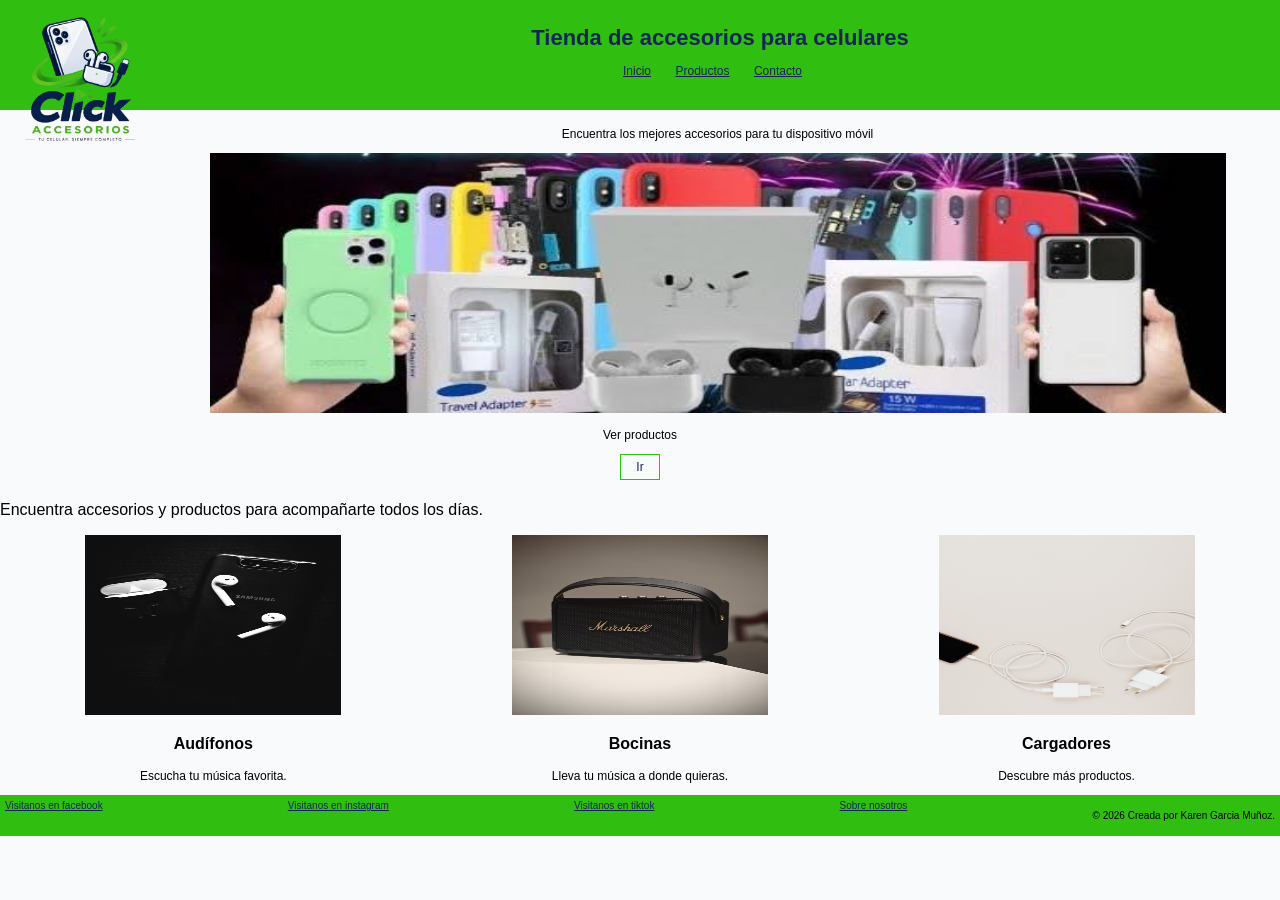
<file: index.html>
<!DOCTYPE html>
<html lang="en">
<head>
    <meta charset="UTF-8">
    <meta name="viewport" content="width=device-width, initial-scale=1.0">
    <title>Tienda de accesorios para celulares</title>
    <link rel="stylesheet" href="css/index.css">
</head>
<body>
     <header>
        <img src="img/logo.png" width="150" height="150">
        <h1>Tienda de accesorios para celulares</h1>
        <nav>
            <a href="paginas/index.html">Inicio</a>
            <a href="paginas/productos.html">Productos</a>
            <a href="paginas/contacto.html">Contacto</a>
        </nav>
    </header>

    <div class="principal">

        <p>Encuentra los mejores accesorios para tu dispositivo móvil</p>

        <img src="img/portada.jpg" width="80%" height="260">

        <p>Ver productos</p>

        <a href="paginas/productos.html" class="boton">Ir</a>

    </div>

    <p>Encuentra accesorios y productos para acompañarte todos los días.</p>

    <div class="productos">

        <div class="producto">
            <img src="img/pro1aud.jpg" width="150" height="100">

            <h3>Audífonos</h3>

            <p>Escucha tu música favorita.</p>
        </div>

        <div class="producto">
            <img src="img/bocina.jpg" width="150" height="100">

            <h3>Bocinas</h3>

            <p>Lleva tu música a donde quieras.</p>
        </div>

        <div class="producto">
            <img src="img/cargador.jpg" width="150" height="100">

            <h3>Cargadores</h3>

            <p>Descubre más productos.</p>
        </div>

    </div>
    <footer>
        <a href="#">Visitanos en facebook</a>
        <a href="#">Visitanos en instagram</a>
        <a href="#">Visitanos en tiktok</a>
        <a href="#">Sobre nosotros</a>
        <p>© 2026 Creada por Karen Garcia Muñoz.</p>
    </footer>
</body>
</html>
</file>
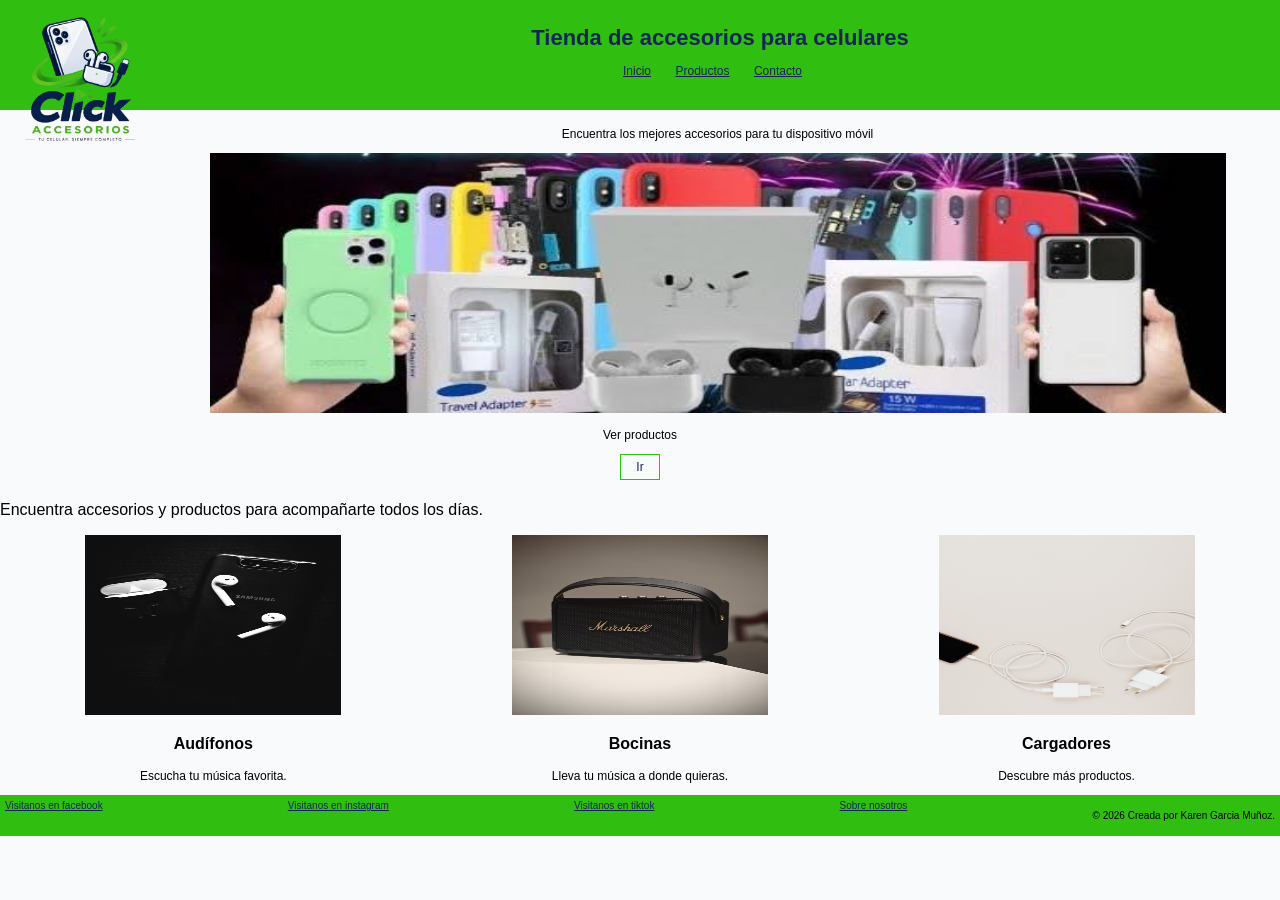
<file: paginas/index.html>
<!DOCTYPE html>
<html lang="en">
<head>
    <meta charset="UTF-8">
    <meta name="viewport" content="width=device-width, initial-scale=1.0">
    <title>Tienda de accesorios para celulares</title>
    <link rel="stylesheet" href="../css/index.css">
</head>
<body>
     <header>
        <img src="../img/logo.png" width="150" height="150">
        <h1>Tienda de accesorios para celulares</h1>
        <nav>
            <a href="../paginas/index.html">Inicio</a>
            <a href="../paginas/productos.html">Productos</a>
            <a href="../paginas/contacto.html">Contacto</a>
        </nav>
    </header>

    <div class="principal">

        <p>Encuentra los mejores accesorios para tu dispositivo móvil</p>

        <img src="../img/portada.jpg" width="80%" height="260">

        <p>Ver productos</p>

        <a href="../paginas/productos.html" class="boton">Ir</a>

    </div>

    <p>Encuentra accesorios y productos para acompañarte todos los días.</p>

    <div class="productos">

        <div class="producto">
            <img src="../img/pro1aud.jpg" width="150" height="100">

            <h3>Audífonos</h3>

            <p>Escucha tu música favorita.</p>
        </div>

        <div class="producto">
            <img src="../img/bocina.jpg" width="150" height="100">

            <h3>Bocinas</h3>

            <p>Lleva tu música a donde quieras.</p>
        </div>

        <div class="producto">
            <img src="../img/cargador.jpg" width="150" height="100">

            <h3>Cargadores</h3>

            <p>Descubre más productos.</p>
        </div>

    </div>
    <footer>
        <a href="#">Visitanos en facebook</a>
        <a href="#">Visitanos en instagram</a>
        <a href="#">Visitanos en tiktok</a>
        <a href="#">Sobre nosotros</a>
        <p>© 2026 Creada por Karen Garcia Muñoz.</p>
    </footer>
</body>
</html>
</file>
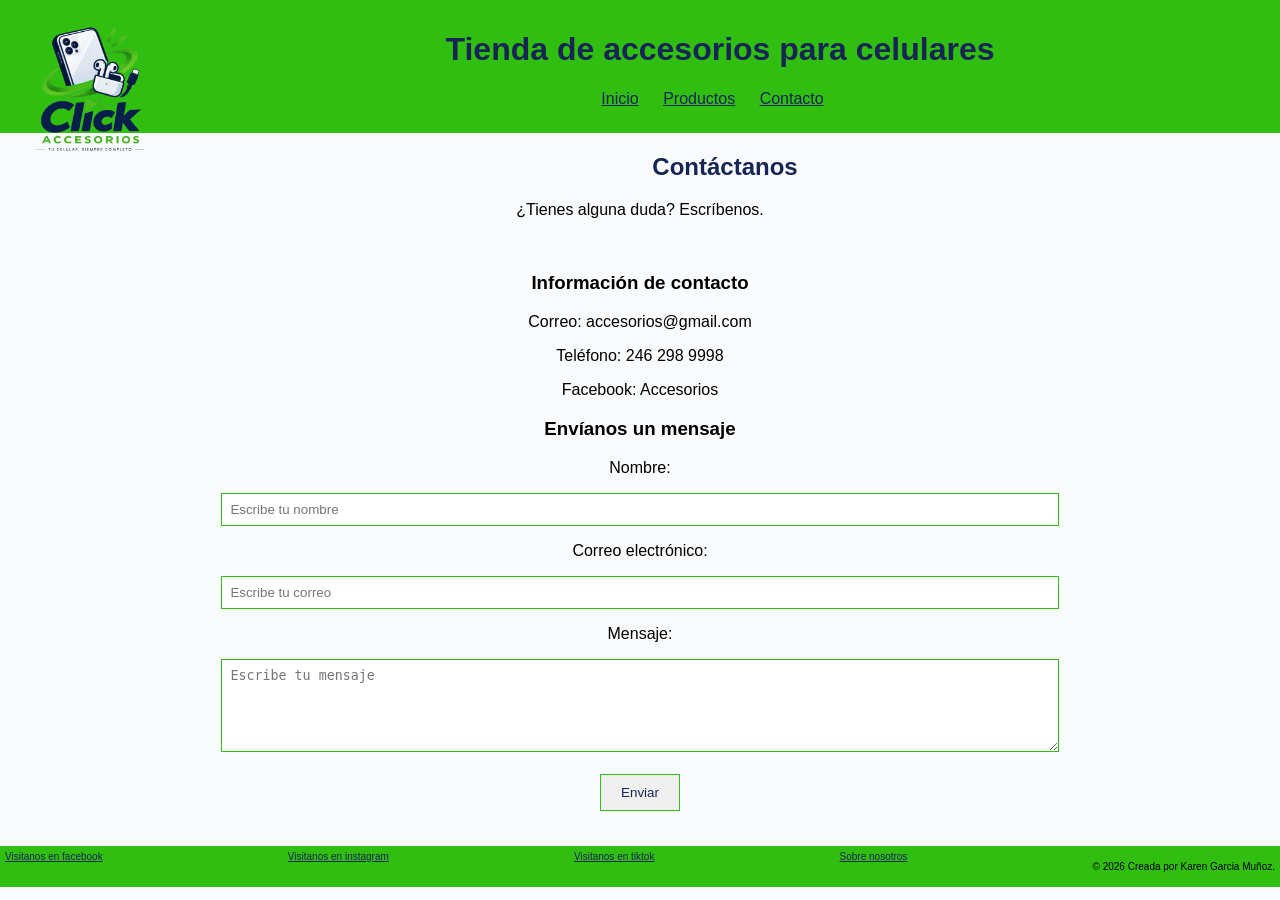
<file: paginas/contacto.html>
<!DOCTYPE html>
<html lang="en">
<head>
    <meta charset="UTF-8">
    <title>Contacto - Accesorios</title>
    <link rel="stylesheet" href="../css/contacto.css">
</head>

<body>

    <header>
        <img src="../img/logo.png" width="150" height="150">
        <h1>Tienda de accesorios para celulares</h1>

        <nav>
            <a href="../paginas/index.html">Inicio</a>
            <a href="../paginas/productos.html">Productos</a>
            <a href="../paginas/contacto.html">Contacto</a>
        </nav>
    </header>

    <h2>Contáctanos</h2>

    <p>¿Tienes alguna duda? Escríbenos.</p>

    <div class="contacto">

        <h3>Información de contacto</h3>

        <p>Correo: accesorios@gmail.com</p>
        <p>Teléfono: 246 298 9998</p>
        <p>Facebook: Accesorios</p>

        <h3>Envíanos un mensaje</h3>

        <form>

            <p>Nombre:</p>
            <input type="text" placeholder="Escribe tu nombre">

            <p>Correo electrónico:</p>
            <input type="email" placeholder="Escribe tu correo">

            <p>Mensaje:</p>
            <textarea rows="5" cols="30"
            placeholder="Escribe tu mensaje"></textarea>

            <br><br>

            <button type="button">Enviar</button>

        </form>

    </div>
    <footer>
        <a href="#">Visitanos en facebook</a>
        <a href="#">Visitanos en instagram</a>
        <a href="#">Visitanos en tiktok</a>
        <a href="#">Sobre nosotros</a>
        <p>© 2026 Creada por Karen Garcia Muñoz.</p>
    </footer>
</body>
</html>
</file>
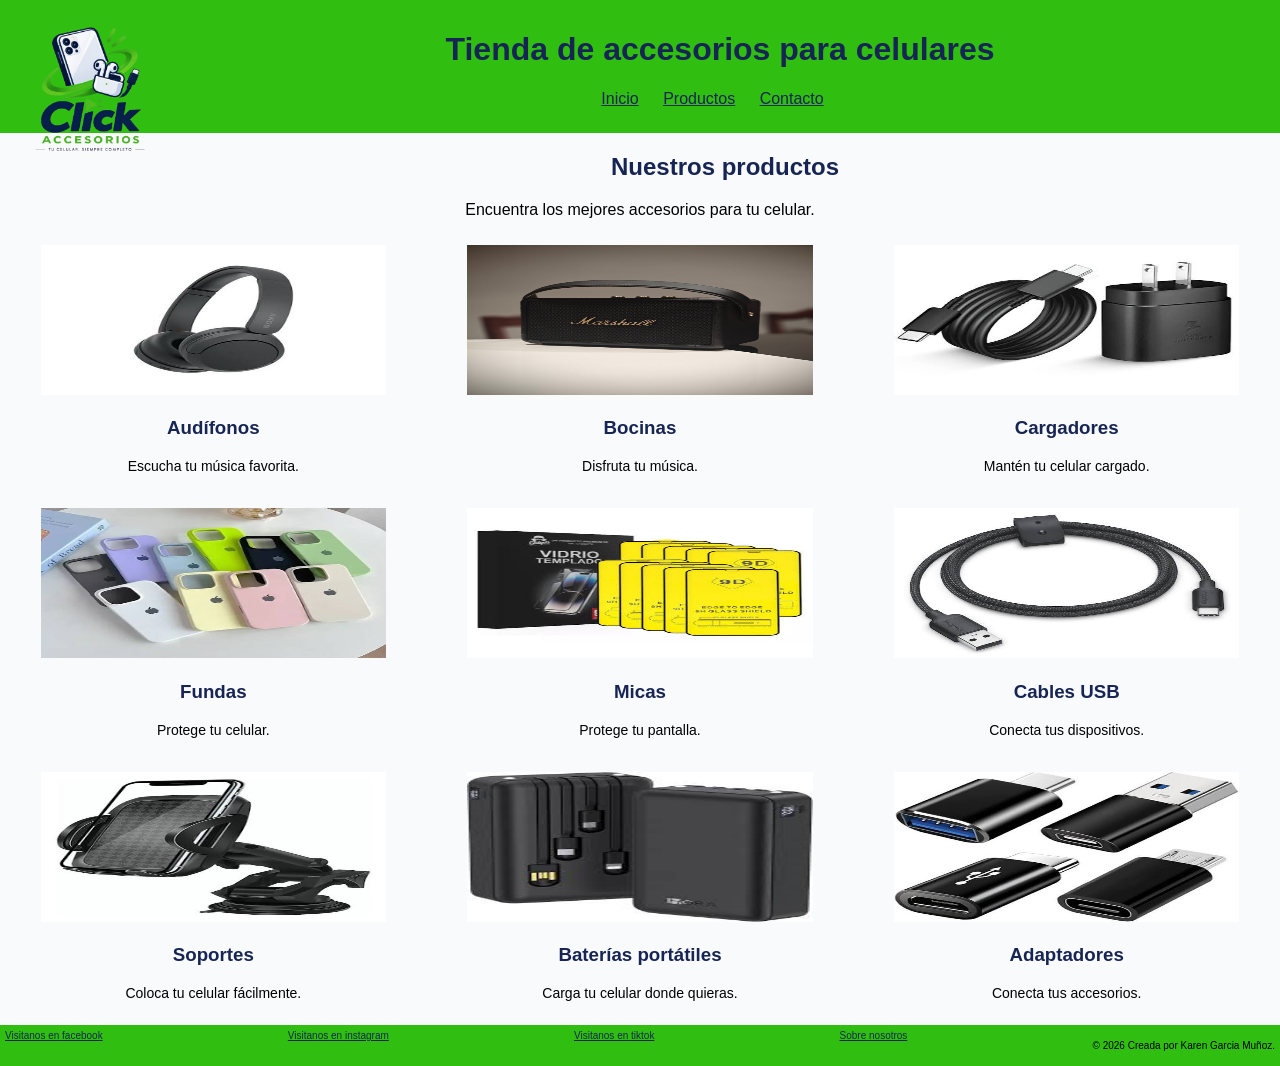
<file: paginas/productos.html>
<!DOCTYPE html>
<html lang="en">
   <head>
    <meta charset="UTF-8">
   </head> 
   <title>Productos</title>
    <link rel="stylesheet" href="../css/productos.css">
</head>

<body>
    <header>
        <img src="../img/logo.png" width="150" height="150">
        <h1>Tienda de accesorios para celulares</h1>
        <nav>
            <a href="../paginas/index.html">Inicio</a>
            <a href="../paginas/productos.html">Productos</a>
            <a href="../paginas/contacto.html">Contacto</a>
        </nav>
    </header>

    <h2>Nuestros productos</h2>

    <p>Encuentra los mejores accesorios para tu celular.</p>

    <div class="productos">

        <div class="producto">
            <img src="../img/audifonos.jpg" width="90" height="100">
            <h3>Audífonos</h3>
            <p>Escucha tu música favorita.</p>
        </div>

        <div class="producto">
            <img src="../img/bocina.jpg" width="100" height="100">
            <h3>Bocinas</h3>
            <p>Disfruta tu música.</p>
        </div>

        <div class="producto">
            <img src="../img/cargadores.jpeg" width="100" height="120">
            <h3>Cargadores</h3>
            <p>Mantén tu celular cargado.</p>
        </div>

        <div class="producto">
            <img src="../img/fundas.jpg" width="100" height="120">
            <h3>Fundas</h3>
            <p>Protege tu celular.</p>
        </div>

        <div class="producto">
            <img src="../img/micas.jpg" width="100" height="120">
            <h3>Micas</h3>
            <p>Protege tu pantalla.</p>
        </div>

        <div class="producto">
            <img src="../img/cable_usb.jpg" width="100" height="120">
            <h3>Cables USB</h3>
            <p>Conecta tus dispositivos.</p>
        </div>

        <div class="producto">
            <img src="../img/soporte.jpg" width="100" height="120">
            <h3>Soportes</h3>
            <p>Coloca tu celular fácilmente.</p>
        </div>

        <div class="producto">
            <img src="../img/baterias.jpg" width="100" height="120">
            <h3>Baterías portátiles</h3>
            <p>Carga tu celular donde quieras.</p>
        </div>

        <div class="producto">
            <img src="../img/adaptadores.jpg" width="100" height="120">
            <h3>Adaptadores</h3>
            <p>Conecta tus accesorios.</p>
        </div>

    </div>
    <footer>
        <a href="#">Visitanos en facebook</a>
        <a href="#">Visitanos en instagram</a>
        <a href="#">Visitanos en tiktok</a>
        <a href="#">Sobre nosotros</a>
        <p>© 2026 Creada por Karen Garcia Muñoz.</p>
    </footer>
</body>
</html>
</file>
<file: css/index.css>
body {
    background-color: #f8fafc;
    font-family: Arial;
    margin: 0;
}

header {
    background-color: #30be10;
    height: 110px;
    text-align: center;
}

header img {
    float: left;
    margin: 5px;
}
header h1 {
    color: #172554;
}
header p {
    color: #172554;
}
nav {
    margin: 15px;
}
nav a {
    color: #172554;
    margin: 10px;
}
h2 {
    color: #172554;
}
h1 {
    color:#172554;
    font-size: 22px;
    padding-top: 25px;
    margin: 0;
}
nav {
    margin-top: 10px;
}
nav a {
    color:#172554;
    font-size: 12px;
}
.principal {
    text-align: center;
    font-size: 12px;
    padding: 5px;
}
.boton {
    display: inline-block;
    border: 1px solid #30be10;
    padding: 5px 15px;
    color:#172554;
    text-decoration: none;
}
.productos {
    display: flex;
    width: 100%;
    margin-top: 10px;
}
.producto {
    width: 33.33%;
    text-align: center;
}
.producto img {
    width: 60%;
    height: 180px;
}
.producto h3 {
    font-size: 16px;
}
.producto p {
    font-size: 12px;
}
footer {
    background-color: #30be10;
    padding: 5px;
    font-size: 10px;
    display: flex;
    justify-content: space-between;
}
footer a {
    color: #172554;
}
</file>
<file: css/contacto.css>
body {
    background-color: #f8fafc;
    font-family: Arial;
    margin: 0;
    text-align: center;
}
header {
    background-color: #30be10;
    padding: 10px;
}
header img {
    float: left;
    margin: 5px;
}
header h1 {
    color: #172554;
}
header p {
    color: #172554;
}
nav {
    margin: 15px;
}
nav a {
    color: #172554;
    margin: 10px;
}
h2 {
    color: #172554;
}
.contacto {
    background-color: #f8fafc;
    width: 80%;
    margin: 20px auto;
    padding: 15px;
}
input {
    border:#30be10 solid 1px;
    width: 80%;
    padding: 8px;
}
textarea {
    border:#30be10 solid 1px;
    width: 80%;
    padding: 8px;
}
button {
    border:#30be10 solid 1px;
    color: #172554;
    padding: 10px 20px;
}
footer {
    background-color: #30be10;
    padding: 5px;
    font-size: 10px;
    display: flex;
    justify-content: space-between;
}
footer a {
    color: #172554;
}
</file>
<file: css/productos.css>
body {
    background-color: #f8fafc;
    font-family: Arial;
    margin: 0;
    text-align: center;
}
header {
    background-color: #30be10;
    padding: 10px;
}
header img {
    float: left;
    margin: 5px;
}
header h1 {
    color: #172554;
}
header p {
    color: #172554;
}
nav {
    margin: 15px;
}
nav a {
    color: #172554;
    margin: 10px;
}
h2 {
    color: #172554;
}
.productos {
    display: flex;
    flex-wrap: wrap;
    justify-content: space-around;
}
.producto {
    width: 30%;
    margin: 10px;
    background-color: #f8fafc;
}
.producto img {
    width: 90%;
    height: 150px;
}
.producto h3 {
    color: #172554;
}
.producto p {
    font-size: 14px;
}
footer {
    background-color: #30be10;
    padding: 5px;
    font-size: 10px;
    display: flex;
    justify-content: space-between;
}
footer a {
    color: #172554;
}
</file>
